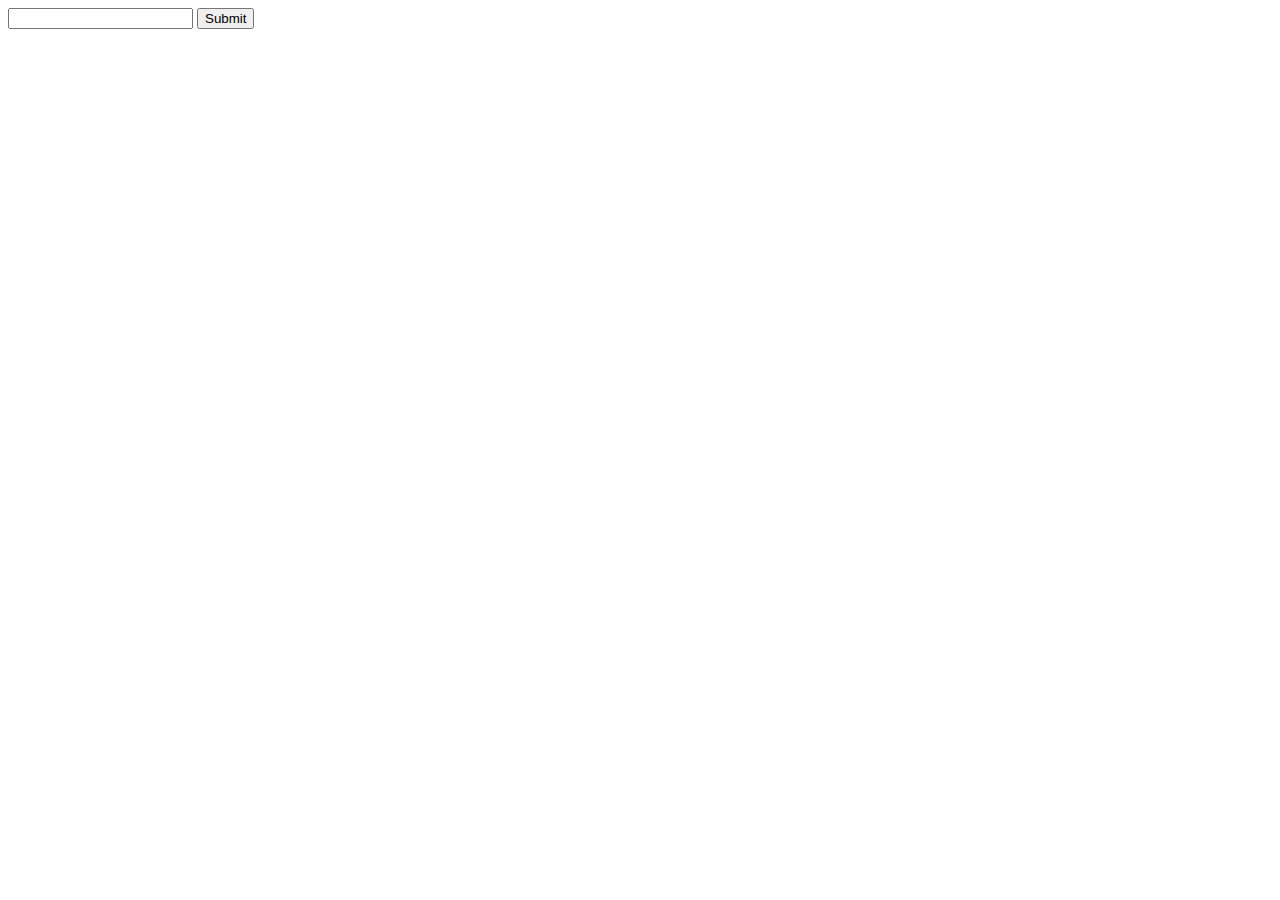
<file: DOM/index.html>
<!DOCTYPE html>
<html lang="en">
<head>
    <meta charset="UTF-8">
    <meta http-equiv="X-UA-Compatible" content="IE=edge">
    <meta name="viewport" content="width=device-width, initial-scale=1.0">
    <title>Test</title>
</head>
<body>
    
        <input type="text">
        <button onclick="test()" type="submit">Submit</button>
    
    <script src="./index.js"></script>
</body>
</html>
</file>
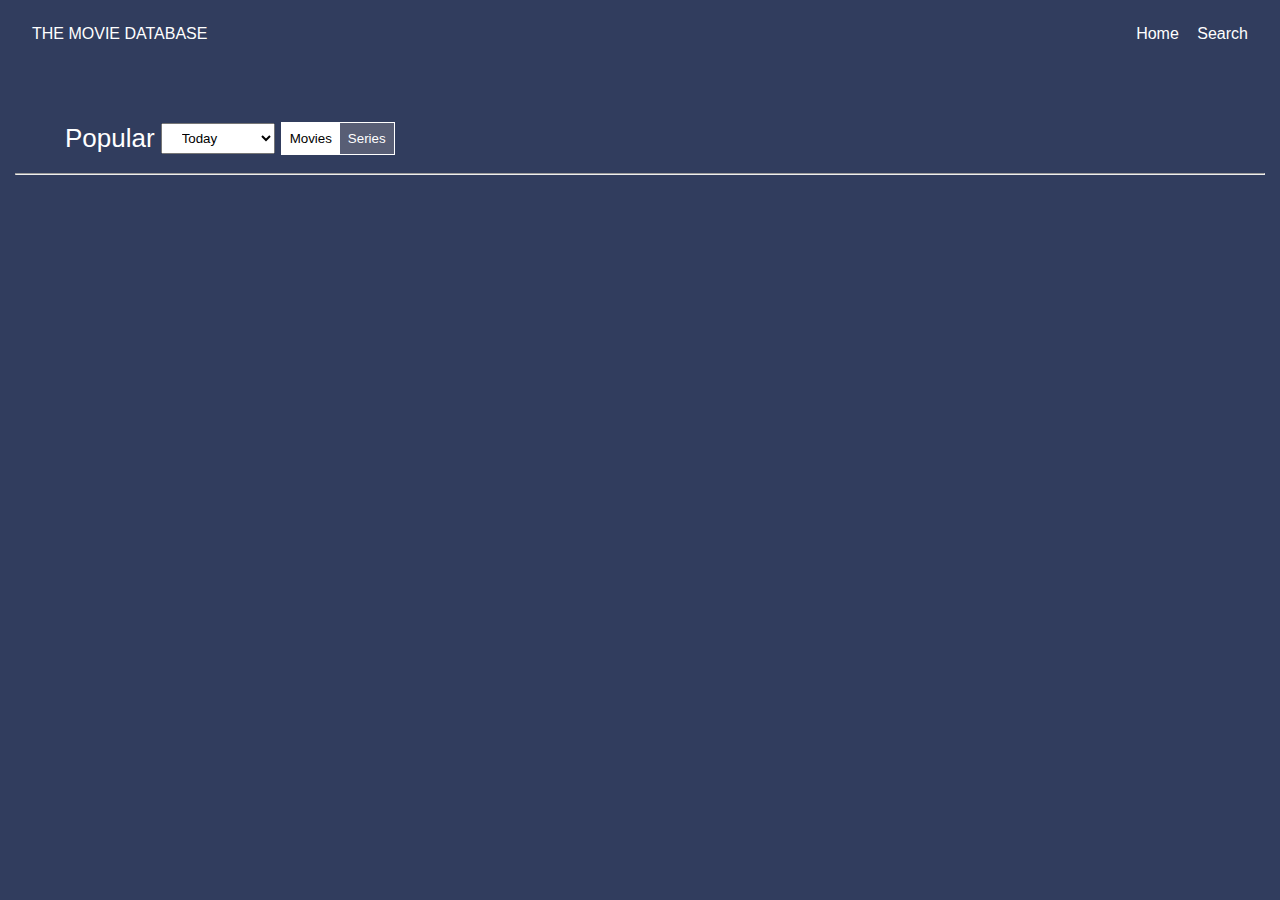
<file: Mct/index.html>
<!DOCTYPE html>
<html lang="en">
	<head>
		<meta charset="UTF-8" />
		<meta http-equiv="X-UA-Compatible" content="IE=edge" />
		<meta name="viewport" content="width=device-width, initial-scale=1.0" />
		<title>MCT</title>
		<link rel="stylesheet" href="style.css" />
		<script src="genreIds.js" defer></script>
		<script src="index.js" defer></script>
		<!-- <script src="MovieDetails.js" defer></script> -->
	</head>
	<body>
		<nav>
			<div class="logo"><a href="#">THE MOVIE DATABASE</a></div>
			<div class="toggleItem">
				<a href="#">Home</a>
				<link rel="import" href="search.html">
				<a href="search.html">Search</a>
			</div>
		</nav>
		<div class="detail">
			<p class="popular">Popular</p>

			<select id="">
				<option value="Today">Today</option>
				<option value="This week">This week</option>
			</select>

			<div class="toggle">
				<button id="movies" class="active" onclick="getGenre('movie')">
					Movies
				</button>
				<button id="series" onclick="getGenre('tv')">Series</button>
			</div>
		</div>
		<hr />
		<div class="container" id="container">
			<!-- <div class="box" id="box">
				<img src="images/img1.jpg" alt="" />
				<p>Ant-Man and the Wasp: Quantumania</p>
				<small class="small">Action | Adventure | Fantasy</small>
				<p class="small">2023</p>
				<div id="rating" class="rating">
					<div class="inner">96</div>
				</div> -->
			</div>
		</div>
	</body>
</html>
</file>
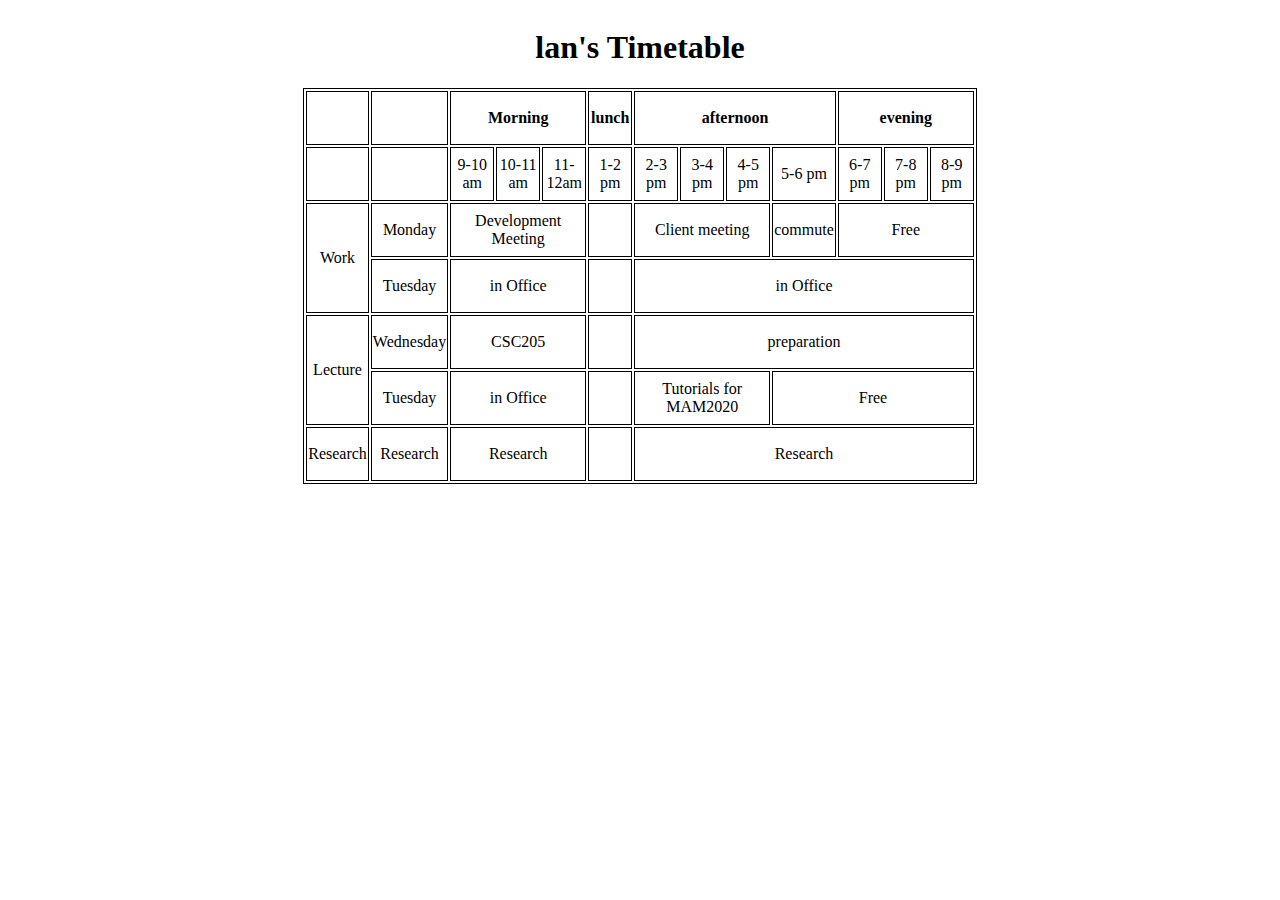
<file: timetable.html>
<!DOCTYPE html>
<html lang="en">
<head>
    <meta charset="UTF-8">
    <meta http-equiv="X-UA-Compatible" content="IE=edge">
    <meta name="viewport" content="width=device-width, initial-scale=1.0">
    <title>Document</title>
</head>
<style>
    body{
        position: relative;
        height: 98vh;
        display: flex;
        flex-direction: column;
        align-items: center;
    }
    table,tr,td,th{
        border: 1px solid black;
        height: 50px;
        width: 500px;
        text-align: center;
    }
    table{
        background-color: white;
    }
    td{
        min-width: 40px;
    }
    h1{
        text-align: center;
    }
    footer{
        position: absolute;
        bottom: 0;
    }
    h3{
        font-family: 'Gill Sans', 'Gill Sans MT', Calibri, 'Trebuchet MS', sans-serif;
    }

</style>
<body>
    <h1>lan's Timetable</h1>
    <table >
        <tr>
          <td></td>
          <td></td>
          <th colspan="3">Morning</th>
          <th>lunch</th>
          <th colspan="4">afternoon</th>
          <th colspan="3">evening</th>
        </tr>

        <tr>
          <td></td>
          <td></td>
          <td class="small" style="width:max-content;">9-10 am</td>
          <td class="small" style="width:max-content;">10-11 am</td>
          <td class="small" style="width:max-content;">11-12am</td>
          <td>1-2 pm</td>
          <td>2-3 pm</td>
          <td>3-4 pm</td>
          <td>4-5 pm</td>
          <td>5-6 pm</td>
          <td>6-7 pm</td>
          <td>7-8 pm</td>
          <td>8-9 pm</td>
        </tr>

        <tr>
          <td rowspan="2">Work</td>
          
          <td class="small" style="width:max-content;">Monday</td>
          <td colspan="3" class="small" style="width:max-content;">Development Meeting</td>
          <td class="small" style="width:max-content;"></td>


          <td colspan="3">Client meeting</td>
          <td>commute</td>
          <td colspan="3">Free</td>
          
        </tr>
        <tr>

          <td class="small" style="width:max-content;">Tuesday</td>
          <td colspan="3" class="small" style="width:max-content;">in Office</td>
          <td class="small" style="width:max-content;"></td>
          <td colspan="8">in Office</td>
        </tr>

        <tr>
          <td rowspan="2">Lecture</td>
          <td class="small" style="width:max-content;">Wednesday</td>
          <td colspan="3" class="small" style="width:max-content;">CSC205</td>
          <td class="small" style="width:max-content;"></td>


          <td colspan="8">preparation</td>

        </tr>
        <tr>

          <td class="small" style="width:max-content;">Tuesday</td>
          <td colspan="3" class="small" style="width:max-content;">in Office</td>
          <td class="small" style="width:max-content;"></td>
          <td colspan="3">Tutorials for MAM2020</td>
          <td colspan="4">Free</td>
        </tr>

        <tr>
            <td>Research</td>
            <td>Research</td>
            <td colspan="3">Research</td>
            <td></td>
            <td colspan="8">Research</td>
        </tr>
      </table>
      
</body>
</html>
</file>
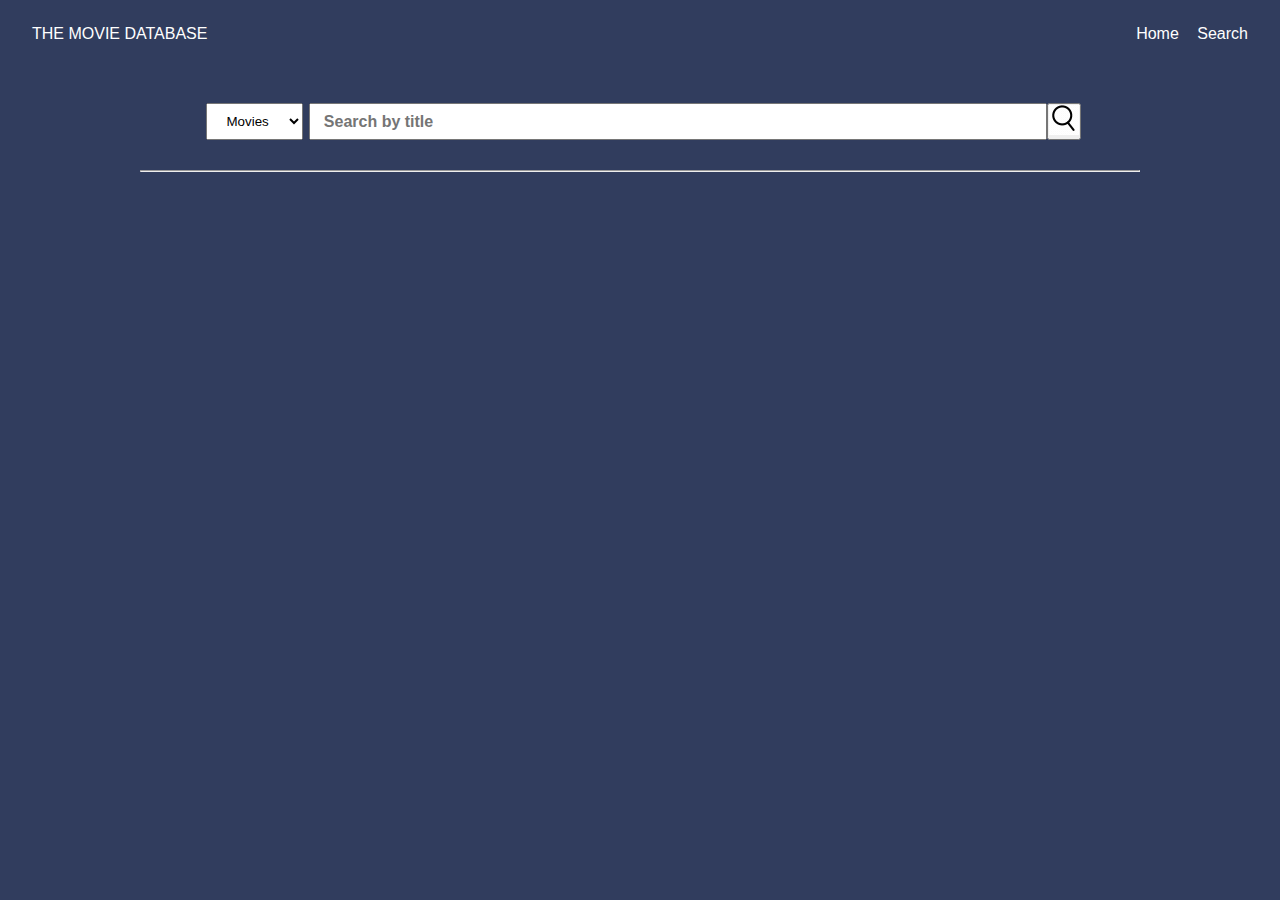
<file: Mct/search.html>
<!DOCTYPE html>
<html lang="en">
	<head>
		<meta charset="UTF-8" />
		<meta http-equiv="X-UA-Compatible" content="IE=edge" />
		<meta name="viewport" content="width=device-width, initial-scale=1.0" />
		<link rel="stylesheet" href="search.css" />
		<script src="genreIds.js" defer></script>
		<script src="search.js" defer></script>
		<!-- <script src="MovieDetails.js" defer></script> -->
		<title>Search</title>
	</head>
	<body>
		<nav>
			<div class="logo"><a href="index.html">THE MOVIE DATABASE</a></div>
			<div class="toggleItem">
				<a href="index.html">Home</a>
				<link rel="import" href="search.html" />
				<a href="search.html">Search</a>
			</div>
		</nav>
		<div class="navwrapper">
			<select id="selectfromsearch">
				<option value="movie">Movies</option>
				<option value="tv">Series</option>
			</select>
			<input
				type="text"
				id="inputfromsearch"
				placeholder="   Search by title"
			/>
			<button type="submit" id="search" onclick="callSearch()">
				<img src="./images/icons8-search.gif" alt="" />
			</button>
		</div>
		<hr />
		<div class="container" id="container">
			<!-- <div class="btnContainer">
				<button class="btn">«</button>
				<button class="btn active">1</button>
				<button class="btn">2</button>
				<button class="btn">3</button>
				<button class="btn">»</button>
			</div> -->
		</div>
	</body>
</html>
</file>
<file: Mct/style.css>
* {
	padding: 0;
	margin: 0;
	box-sizing: border-box;
	font-family: "Segoe UI", Tahoma, Geneva, Verdana, sans-serif;
}
body {
	background-color: #313d5e;
	color: #fff;
	padding: 15px;
}
a {
	color: inherit;
	text-decoration: none;
}
nav {
	padding: 10px;
	display: flex;
	justify-content: space-between;
}
nav a {
	margin: 0 7px;
}
.detail {
	margin-top: 50px;
	display: flex;
	align-items: center;
	height: 70px;
	width: 400px;
	padding: 0 50px;
	justify-content: space-between;
}
.detail .popular {
	font-size: 26px;
}
.toggle {
	width: max-content;
	display: flex;
	align-items: center;
	color: #000;
	border: 1px solid #fff;
}
.toggle button {
	cursor: pointer;
	padding: 8px;
	border: 0;
	color: #fff;
	background-color: #585e75;
}
.toggle button.active {
	/* height: 50px; */
	color: #000;
	background-color: #fff;
}
select {
	cursor: pointer;
	margin: 0 6px;
	padding: 6px 16px;
}
.box {
	cursor: pointer;
	padding: 17px;
	width: 200px;
	/* height: 200px; */
	/* text-align: center; */
	transition: transform 0.3s ease-in-out;
	/* box-shadow: 0 0 1px 0px rgba(182, 178, 178, 0.1); */
	position: relative;
}
.box img {
	border-radius: 2px;
	width: 100%;
	box-shadow: 0 0 6px 1px rgba(0, 0, 0, 0.6);
}
.box:hover {
	transform: scale(1.09);
}
.small {
	font-size: 12px;
	color: #777ea1;
	word-wrap: break-word;
}
.container {
	display: flex;
	flex-wrap: wrap;
	gap: 30px;
	/* margin: 15px 20px; */
	justify-content: center;
}
.rating {
	width: 40px;
	height: 40px;
	top: 10px;
	border-radius: 50%;
	background-color: green;
	display: flex;
	justify-content: center;
	align-items: center;
	position: absolute;
	color: green;
}
.inner {
	width: 30px;
	height: 30px;
	background-color: #1c1c21;
	border-radius: 50%;
	display: flex;
	justify-content: center;
	align-items: center;
}
@media (max-width: 400px) {
  .detail {
    padding: 0;
    width: 100%;
  }
}
</file>
<file: Mct/search.css>
* {
	padding: 0;
	margin: 0;
	box-sizing: border-box;
	font-family: "Segoe UI", Tahoma, Geneva, Verdana, sans-serif;
}
body {
	background-color: #313d5e;
	color: #fff;
	padding: 15px;
}
a {
	color: inherit;
	text-decoration: none;
}
nav {
	padding: 10px;
	display: flex;
	justify-content: space-between;
}
nav a {
	margin: 0 7px;
}
a {
	color: inherit;
	text-decoration: none;
}
.navwrapper {
	margin-top: 40px;
	margin-bottom: 20px;
	padding: 10px;
	display: flex;
	width: 100%;
	/* margin: auto 0; */
	justify-content: center;
	/* background-color: aquamarine; */
	/* justify-content: space-between; */
}
.navwrapper input {
	width: 60%;
	/* height: 30px; */
}
#search {
	cursor: pointer;
}
hr {
	width: 80%;
	display: flex;
	align-items: center;
	margin: 0 10%;
	/* height: 0.1px; */
	/* justify-content: center; */
}
select,
option {
	cursor: pointer;
}
input {
	font-size: 16px;
	font-family: "Segoe UI", Tahoma, Geneva, Verdana, sans-serif;
	font-weight: 600;
	color: #8a8a8a;
}
.container {
	display: flex;
	/* flex-direction: column; */
	flex-wrap: wrap;
	gap: 30px;
	padding: 80px 0;
	/* margin: 15px 20px; */
	justify-content: center;
	position: relative;
}
.rating {
	width: 40px;
	height: 40px;
	top: 10px;
	border-radius: 50%;
	background-color: green;
	display: flex;
	justify-content: center;
	align-items: center;
	position: absolute;
	color: green;
}
.inner {
	width: 30px;
	height: 30px;
	background-color: #1c1c21;
	border-radius: 50%;
	display: flex;
	justify-content: center;
	align-items: center;
}
.detail {
	margin-top: 50px;
	display: flex;
	align-items: center;
	height: 70px;
	width: 400px;
	padding: 0 50px;
	justify-content: space-between;
}
.detail .popular {
	font-size: 26px;
}
.toggle {
	width: max-content;
	display: flex;
	align-items: center;
	color: #000;
	border: 1px solid #fff;
}
.toggle button {
	cursor: pointer;
	padding: 8px;
	border: 0;
	color: #fff;
	background-color: #585e75;
}
.toggle button.active {
	/* height: 50px; */
	color: #000;
	background-color: #fff;
}
select {
	cursor: pointer;
	margin: 0 6px;
	padding: 6px 16px;
}
.box {
	cursor: pointer;
	padding: 17px;
	width: 200px;
	/* height: 200px; */
	/* text-align: center; */
	transition: transform 0.3s ease-in-out;
	/* box-shadow: 0 0 1px 0px rgba(182, 178, 178, 0.1); */
	position: relative;
}
.box img {
	border-radius: 2px;
	width: 100%;
	box-shadow: 0 0 6px 1px rgba(0, 0, 0, 0.6);
}
.box:hover {
	transform: scale(1.09);
}
.small {
	font-size: 12px;
	color: #777ea1;
	word-wrap: break-word;
}
.btnContainer {
	position: absolute;
	top: 0;
	margin-top: 20px;
}
.btnContainer button {
	background-color: #69728e;
	color: #fff;
	border: none;
	padding: 12px 14px;
	cursor: pointer;
	/* border-radius: 3px; */
	margin-left: 5px;
}
.btnContainer button:hover {
	opacity: 0.7;
}
.btnContainer button.active {
	/* height: 50px; */
	color: #000;
	background-color: #fff;
}
</file>
